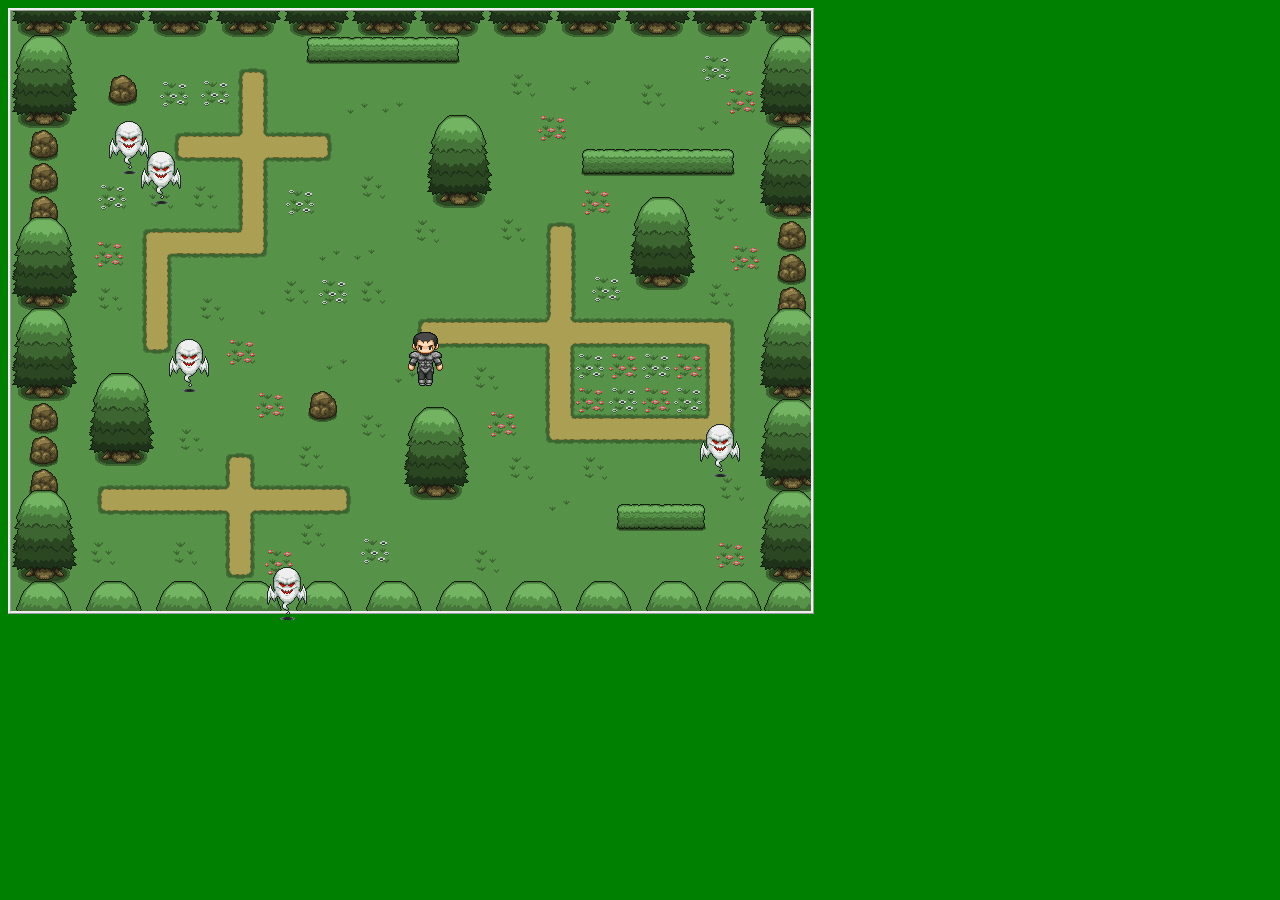
<file: Web Game- HTML:JS:CSS/index.html>
<!DOCTYPE html>
<html lang="en">
<head>
  <meta charset="UTF-8">
  <meta name="viewport" content="width=device-width, initial-scale=1.0">
  <meta http-equiv="X-UA-Compatible" content="ie=edge">
  <link rel="stylesheet" href="style.css" />
  <title>Web Game</title>
</head>

<body>

  <canvas id="canvasBg" width="800" height="600"></canvas>

  <div id="overlapping">
   <canvas id="canvasEntities" width="800" height="600"></canvas>
 </div>

  <script src="game.js"></script>

</body>
</html>
</file>
<file: Web Game- HTML:JS:CSS/style.css>
body{
  background: green;
  background-position: center;
}

.canvasEntities{
  display: block;
  background-position: center;

}


#canvasBg{
  background:#ffff22;
  background-position: center;
  border-style: ridge;
}

#overlapping canvas{
  margin: -600px 0 0;
  background-position-y: center;
}
</file>
